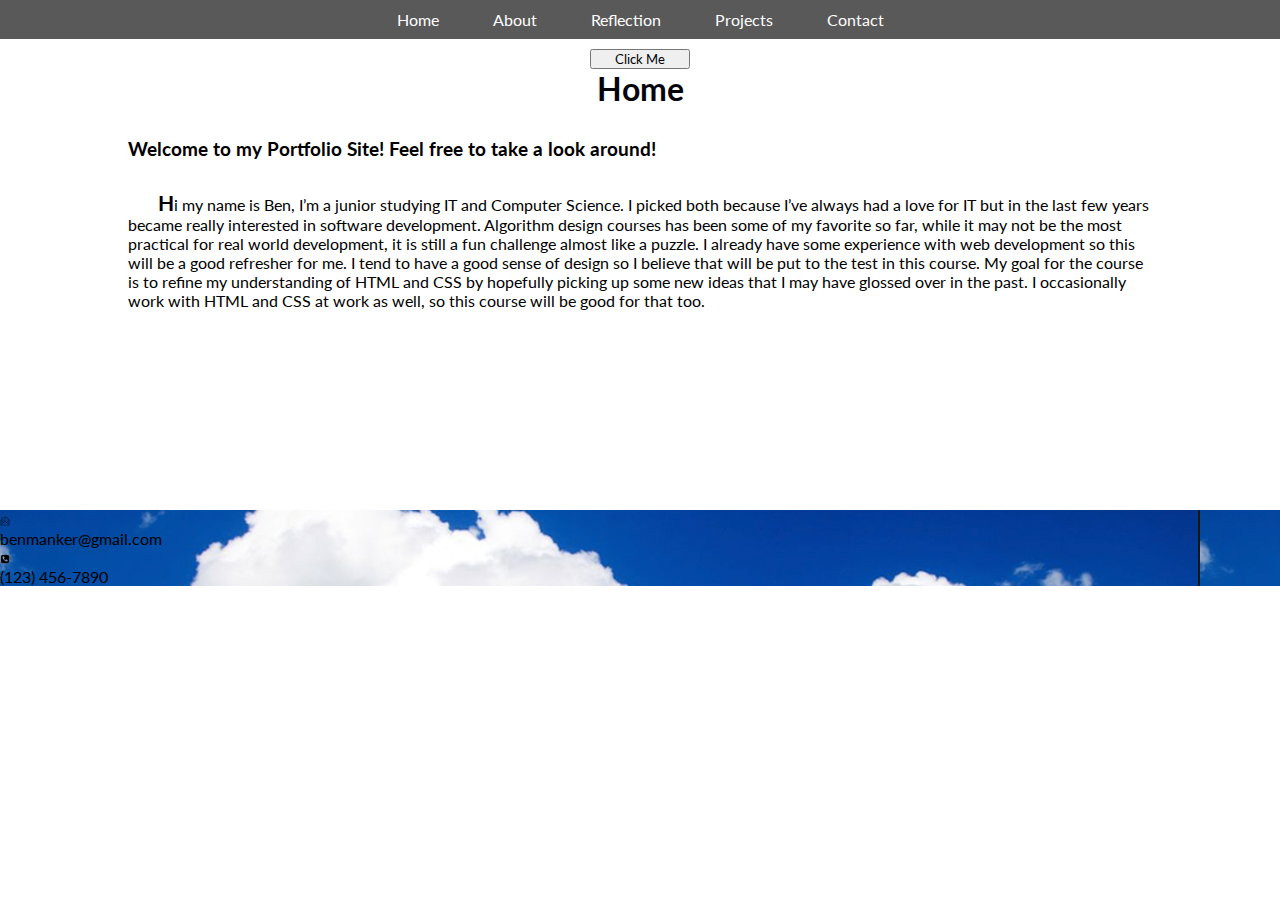
<file: islt_7310/index.html>
<!--
Page: Home
Author: Ben Manker
School/Term: University of Missouri-Columbia, Spring 2022
Developed: Mar 30, 2022
Tested: Apr 16, 2022; Passed on Firefox, Chrome, and Safari browsers.
-->
<!DOCTYPE html>
<html lang="en">
  <head>
    <meta charset="UTF-8" />
    <meta http-equiv="X-UA-Compatible" content="IE=edge" />
    <meta name="viewport" content="width=device-width, initial-scale=1.0" />
    <title>Welcome to Ben's Website</title>
    <link rel="stylesheet" href="stylesheets/style.css" />
    <link rel="stylesheet" href="stylesheets/nav.css" />
    <link
      rel="icon"
      type="image/x-icon"
      href="./assets/favicon_io/apple-touch-icon.png"
    />
    <script>
      function increment() {
        var btn = document.getElementById("counterButton");
        btnVal = parseInt(btn.innerHTML);
        if (isNaN(btnVal)) {
          btn.innerHTML = 1;
        } else {
          btnVal++;
          btn.innerHTML = btnVal;
        }
      }
    </script>
    <style>
      #counterButton:hover {
        cursor: grab;
      }
      #counterButton {
        width: 100px;
        margin: 20px 0 0 0;
        position: absolute;
        left: 50%;
        -ms-transform: translate(-50%, -50%);
        transform: translate(-50%, -50%);
      }
    </style>
  </head>
  <body>
    <nav>
      <ul class="nav">
        <li><a href="index.html">Home</a></li>
        <li><a href="about.html">About</a></li>
        <li><a href="reflection.html">Reflection</a></li>
        <li>
          <a href="projects.html">Projects</a>
          <ul>
            <li><a href="project1.html">Link1</a></li>
            <li><a href="project2.html">Link2</a></li>
            <li><a href="project3.html">Link3</a></li>
          </ul>
        </li>
        <li><a href="contact.html">Contact</a></li>
      </ul>
    </nav>
    <button id="counterButton" onClick="increment()">Click Me</button>
    <main class="main--home">
      <h1>Home</h1>
      <h3>Welcome to my Portfolio Site! Feel free to take a look around!</h3>
      <p>
        Hi my name is Ben, I’m a junior studying IT and Computer Science. I
        picked both because I’ve always had a love for IT but in the last few
        years became really interested in software development. Algorithm design
        courses has been some of my favorite so far, while it may not be the
        most practical for real world development, it is still a fun challenge
        almost like a puzzle. I already have some experience with web
        development so this will be a good refresher for me. I tend to have a
        good sense of design so I believe that will be put to the test in this
        course. My goal for the course is to refine my understanding of HTML and
        CSS by hopefully picking up some new ideas that I may have glossed over
        in the past. I occasionally work with HTML and CSS at work as well, so
        this course will be good for that too.
      </p>
    </main>
    <footer>
      <img src="./assets/email-icon.png" alt="" />
      <p>benmanker@gmail.com</p>
      <img src="./assets/phone-icon.png" alt="" />
      <p>(123) 456-7890</p>
    </footer>
  </body>
</html>
</file>
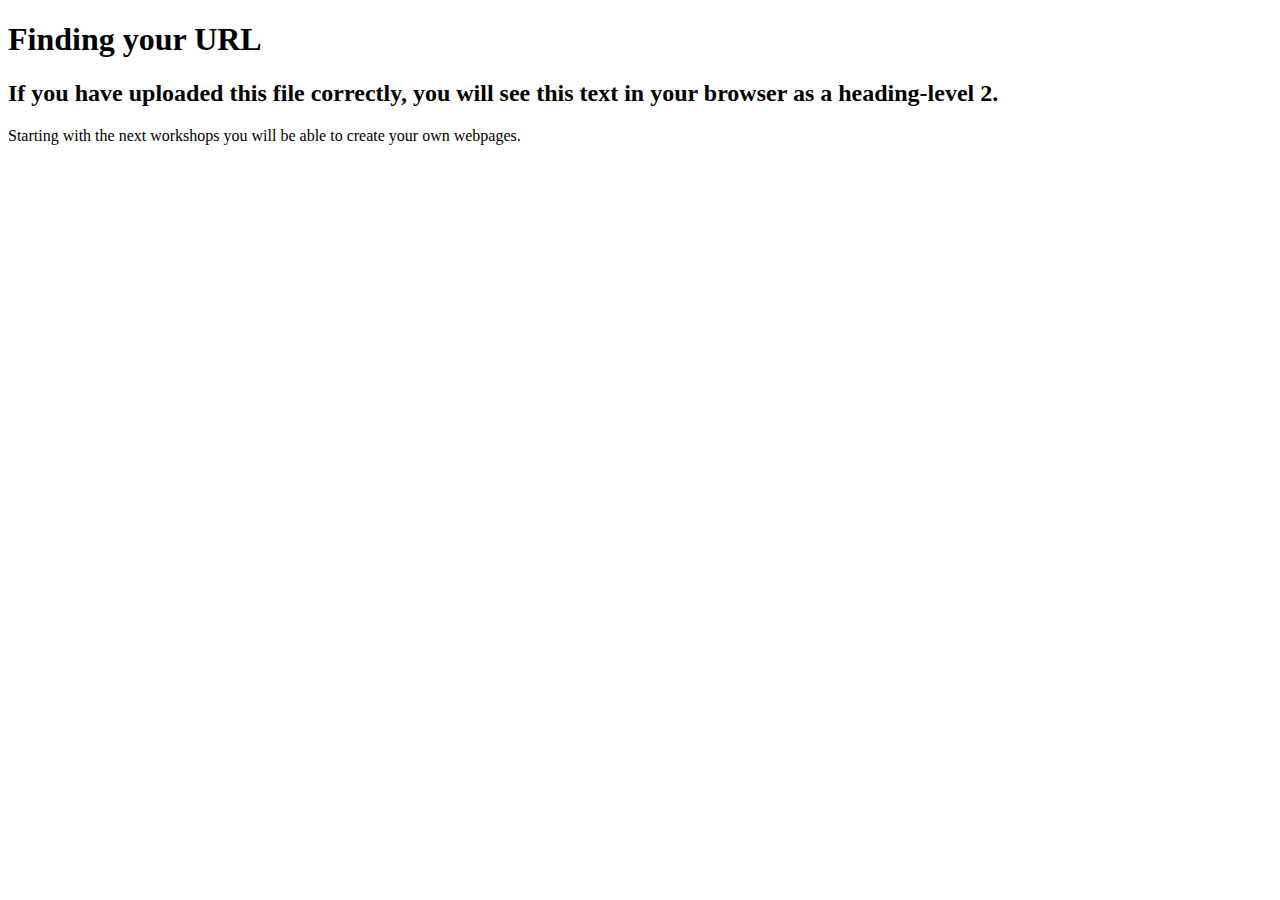
<file: test.html>
<!DOCTYPE html>
<html>
    
    <head>
        <meta charset="utf-8">
       <title>Finding Your URL</title>
        <meta name="description" content="Finding your URL in GitHub">
    </head>
    <body>
        
        <h1>Finding your URL</h1>
        <h2>If you have uploaded this file correctly, you will see this text in your browser as a heading-level 2.</h2>
        
        <p>
            Starting with the next workshops you will be able to create your own webpages.
        </p>
        
    
    </body>
</html>
</file>
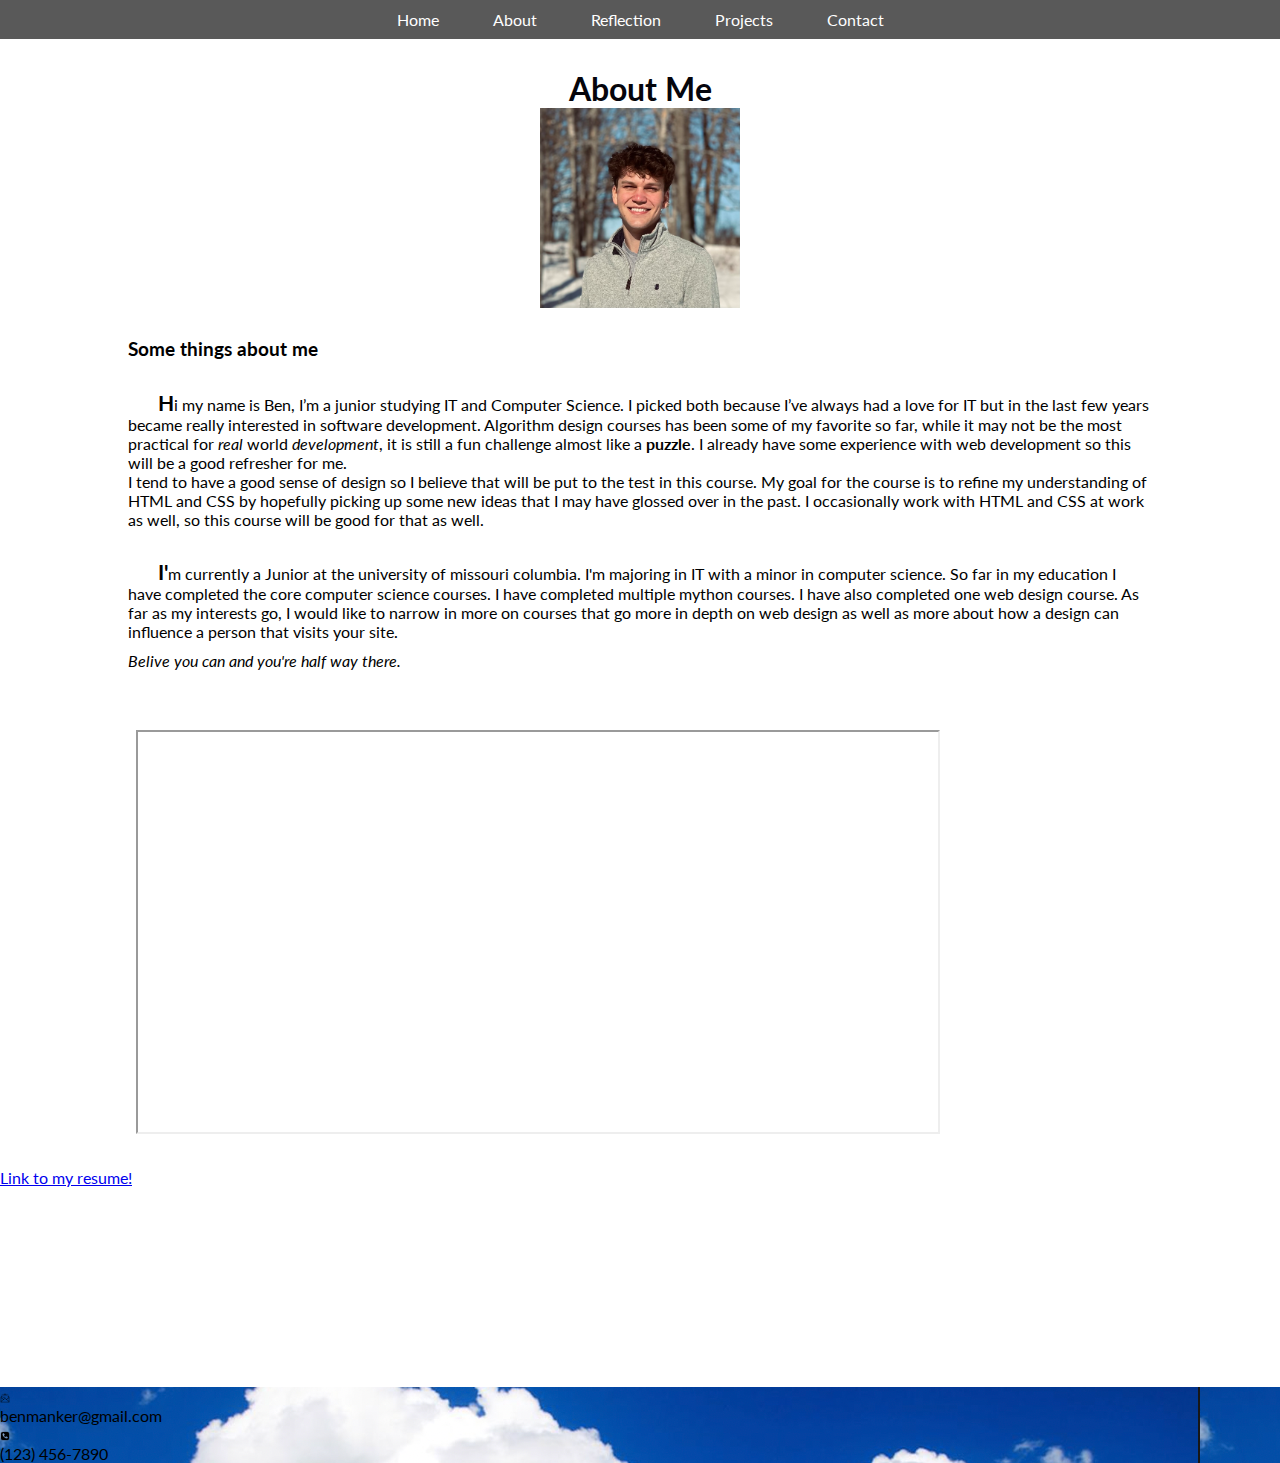
<file: islt_7310/about.html>
<!--
Page: About
Author: Ben Manker
School/Term: University of Missouri-Columbia, Spring 2022
Developed: Mar 30, 2022
Tested: Apr 16, 2022; Passed on Firefox, Chrome, and Safari browsers.
-->
<!DOCTYPE html>
<html lang="en">
  <head>
    <meta charset="UTF-8" />
    <meta http-equiv="X-UA-Compatible" content="IE=edge" />
    <meta name="viewport" content="width=device-width, initial-scale=1.0" />
    <title>About</title>
    <link rel="stylesheet" href="stylesheets/style.css" />
    <link rel="stylesheet" href="stylesheets/nav.css" />
    <link
      rel="icon"
      type="image/x-icon"
      href="./assets/favicon_io/apple-touch-icon.png"
    />
  </head>
  <body>
    <nav>
      <ul class="nav">
        <li><a href="index.html">Home</a></li>
        <li><a href="about.html">About</a></li>
        <li><a href="reflection.html">Reflection</a></li>
        <li>
          <a href="projects.html">Projects</a>
          <ul>
            <li><a href="project1.html">Link1</a></li>
            <li><a href="project2.html">Link2</a></li>
            <li><a href="project3.html">Link3</a></li>
          </ul>
        </li>
        <li><a href="contact.html">Contact</a></li>
      </ul>
    </nav>

    <main class="main--about">
      <h1>About Me</h1>
      <img src="assets/profile.jpeg" alt="prifile" />
      <h3>Some things about me</h3>
      <p>
        Hi my name is Ben, I’m a junior studying IT and Computer Science. I
        picked both because I’ve always had a love for IT but in the last few
        years became really interested in software development. Algorithm design
        courses has been some of my favorite so far, while it may not be the
        most practical for <em>real</em> world <em>development</em>, it is still
        a fun challenge almost like a <b>puzzle</b>. I already have some
        experience with web development so this will be a good refresher for me.
        <br />I tend to have a good sense of design so I believe that will be
        put to the test in this course. My goal for the course is to refine my
        understanding of HTML and CSS by hopefully picking up some new ideas
        that I may have glossed over in the past. I occasionally work with HTML
        and CSS at work as well, so this course will be good for that as well.
      </p>
      <p>
        I'm currently a Junior at the university of missouri columbia. I'm
        majoring in IT with a minor in computer science. So far in my education
        I have completed the core computer science courses. I have completed
        multiple mython courses. I have also completed one web design course. As
        far as my interests go, I would like to narrow in more on courses that
        go more in depth on web design as well as more about how a design can
        influence a person that visits your site.
      </p>

      <blockquote>Belive you can and you're half way there.</blockquote>
      <a href="assets/Ben-Manker-Resume.pdf">Link to my resume!</a>
      <iframe
        width="1238"
        height="696"
        src="https://www.youtube.com/embed/e05V9W3UHOY"
        title="YouTube video player"
        allow="accelerometer; autoplay; clipboard-write; encrypted-media; gyroscope; picture-in-picture"
        allowfullscreen
      ></iframe>
    </main>
    <footer>
      <img src="./assets/email-icon.png" alt="" />
      <p>benmanker@gmail.com</p>
      <img src="./assets/phone-icon.png" alt="" />
      <p>(123) 456-7890</p>
    </footer>
  </body>
</html>
</file>
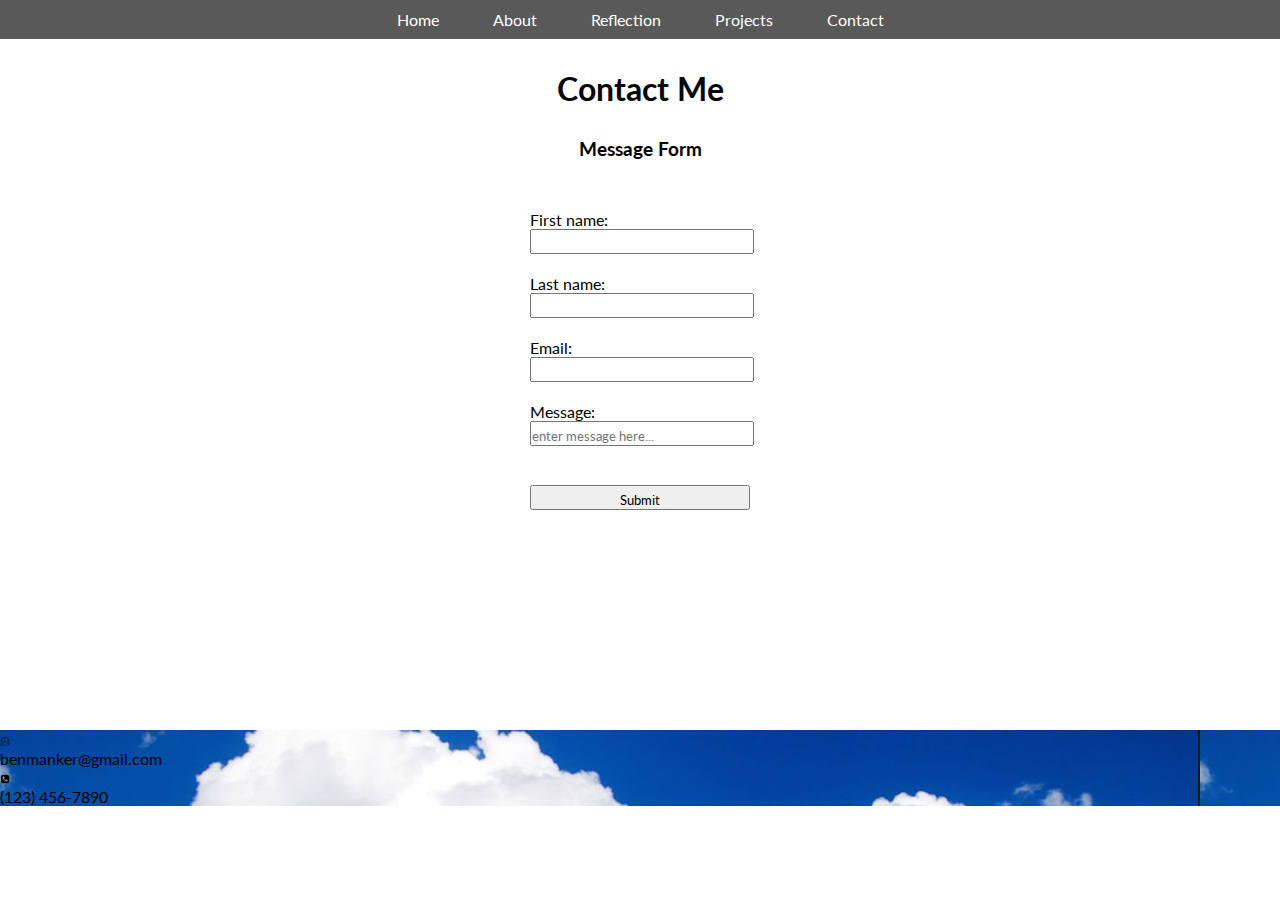
<file: islt_7310/contact.html>
<!DOCTYPE html>
<html lang="en">
  <head>
    <meta charset="UTF-8" />
    <meta http-equiv="X-UA-Compatible" content="IE=edge" />
    <meta name="viewport" content="width=device-width, initial-scale=1.0" />
    <title>Contact</title>
    <link rel="stylesheet" href="stylesheets/style.css" />
    <link rel="stylesheet" href="stylesheets/nav.css" />
    <link
      rel="icon"
      type="image/x-icon"
      href="./assets/favicon_io/apple-touch-icon.png"
    />
  </head>
  <body>
    <nav>
      <ul class="nav">
        <li><a href="index.html">Home</a></li>
        <li><a href="about.html">About</a></li>
        <li><a href="reflection.html">Reflection</a></li>
        <li>
          <a href="projects.html">Projects</a>
          <ul>
            <li><a href="project1.html">Link1</a></li>
            <li><a href="project2.html">Link2</a></li>
            <li><a href="project3.html">Link3</a></li>
          </ul>
        </li>
        <li><a href="contact.html">Contact</a></li>
      </ul>
    </nav>

    <main class="main--contact">
        <h1>Contact Me</h1>
        <h3>Message Form</h3>
        <form action=”mailto:benmanker@gmail.com method=POST enctype=multipart/form-data name=”EmailForm”>
            <label for="fname">First name:</label><br>
            <input type="text" id="fname" name="fname" value="" required><br>
            <label for="lname">Last name:</label><br>
            <input type="text" id="lname" name="lname" value="" required><br>
            <label for="email">Email:</label><br>
            <input type="email" id="email" name="email" value="" required><br>
            <label for="message">Message:</label><br>
            <input type="text" id="message" name="message" value="" placeholder="enter message here..." required><br>
            <br>
            <input type="submit" value="Submit">
            </form>
    </main>
    <footer>
        <img src="./assets/email-icon.png" alt="" />
        <p>benmanker@gmail.com</p>
        <img src="./assets/phone-icon.png" alt="" />
        <p>(123) 456-7890</p>
      </footer>
  </body>
</html>
</file>
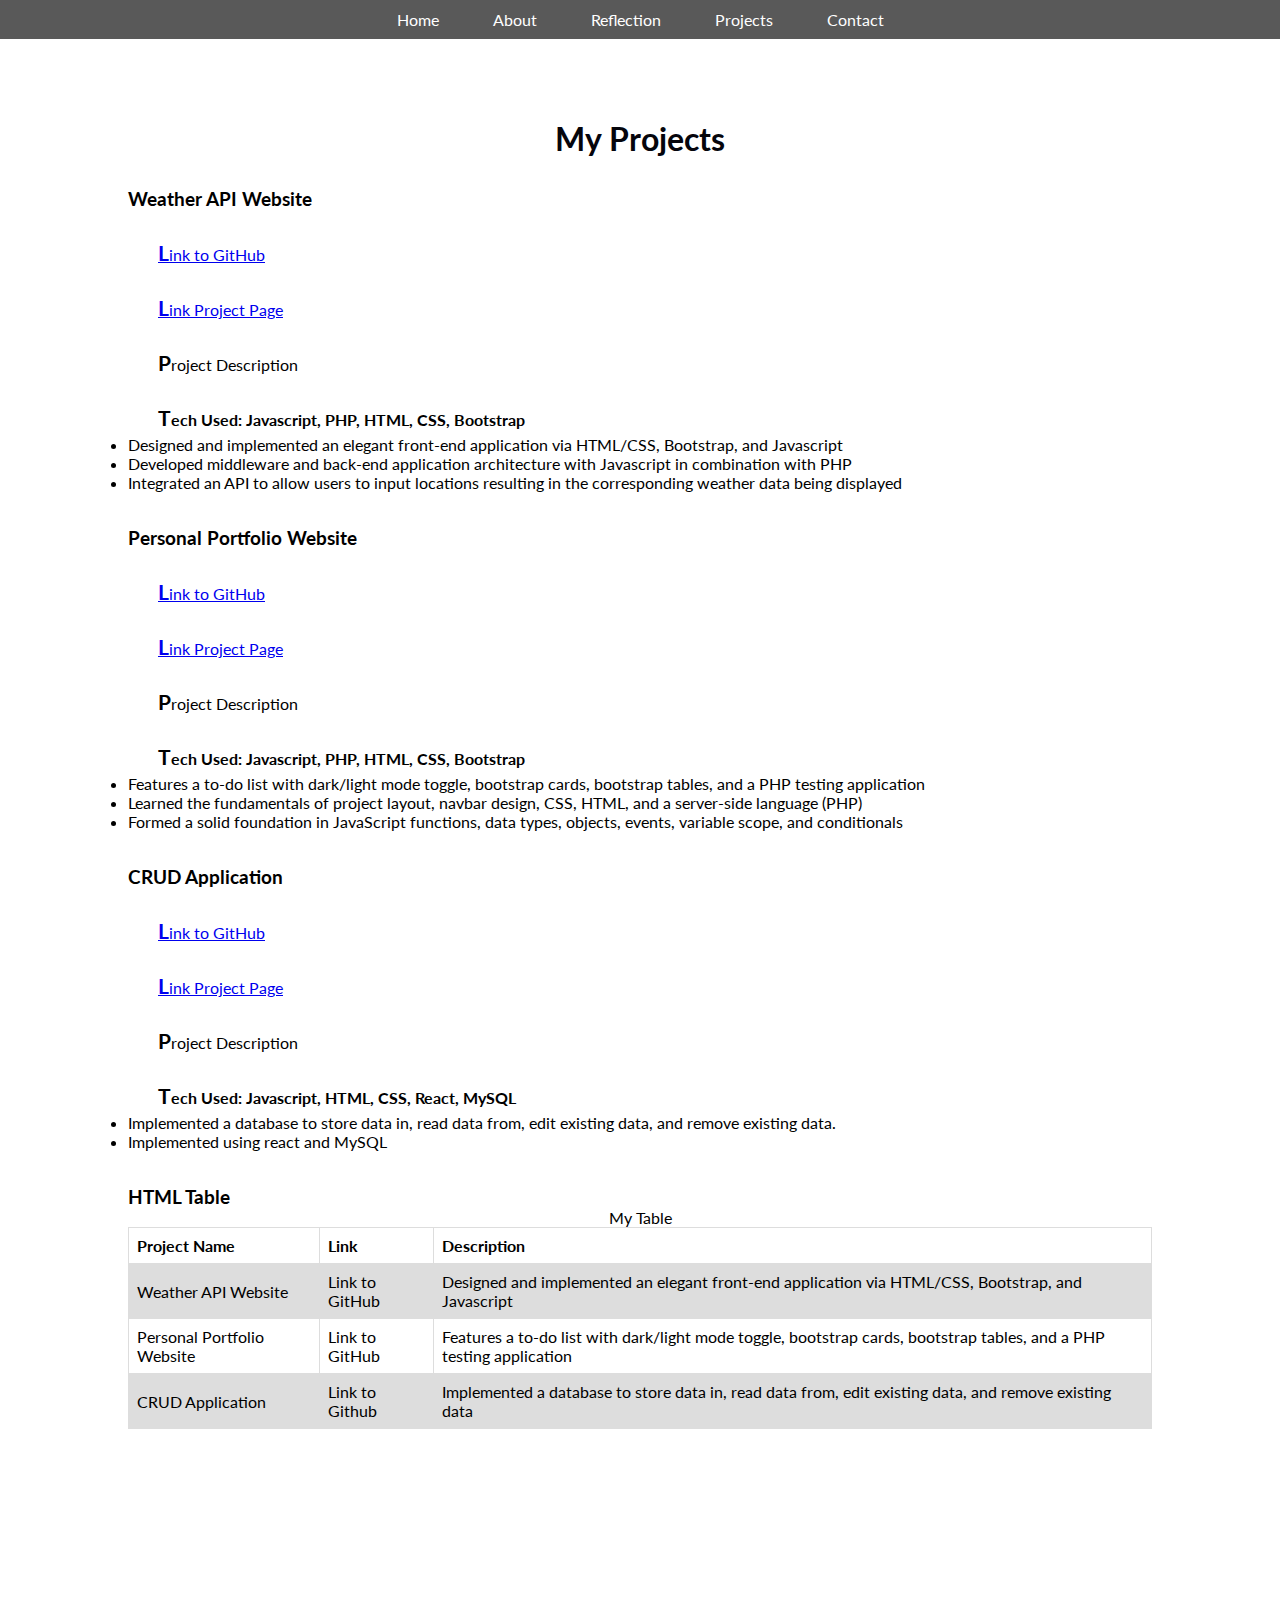
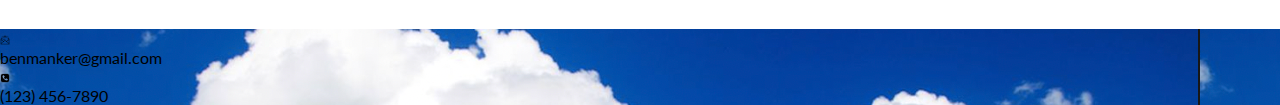
<file: islt_7310/projects.html>
<!--
Page: Projects
Author: Ben Manker
School/Term: University of Missouri-Columbia, Spring 2022
Developed: Mar 30, 2022
Tested: Apr 16, 2022; Passed on Firefox, Chrome, and Safari browsers.
-->
<!DOCTYPE html>
<html lang="en">
  <head>
    <meta charset="UTF-8" />
    <meta http-equiv="X-UA-Compatible" content="IE=edge" />
    <meta name="viewport" content="width=device-width, initial-scale=1.0" />
    <title>My Projects</title>
    <link rel="stylesheet" href="stylesheets/style.css" />
    <link rel="stylesheet" href="stylesheets/nav.css" />
    <link
      rel="icon"
      type="image/x-icon"
      href="./assets/favicon_io/apple-touch-icon.png"
    />
  </head>
  <body>
    <nav>
      <ul class="nav">
        <li><a href="index.html">Home</a></li>
        <li><a href="about.html">About</a></li>
        <li><a href="reflection.html">Reflection</a></li>
        <li>
          <a href="projects.html">Projects</a>
          <ul>
            <li><a href="project1.html">Link1</a></li>
            <li><a href="project2.html">Link2</a></li>
            <li><a href="project3.html">Link3</a></li>
          </ul>
        </li>
        <li><a href="contact.html">Contact</a></li>
      </ul>
    </nav>

    <main class="main--projects">
      <h1>My Projects</h1>

      <h3>Weather API Website</h3>
      <p><a href="https://github.com/benmanker">Link to GitHub</a></p>
      <p><a href="project1.html">Link Project Page</a></p>
      <p>Project Description</p>
      <p><b>Tech Used: Javascript, PHP, HTML, CSS, Bootstrap</b></p>
      <ul>
        <li>
          Designed and implemented an elegant front-end application via
          HTML/CSS, Bootstrap, and Javascript
        </li>
        <li>
          Developed middleware and back-end application architecture with
          Javascript in combination with PHP
        </li>
        <li>
          Integrated an API to allow users to input locations resulting in the
          corresponding weather data being displayed
        </li>
      </ul>

      <h3>Personal Portfolio Website</h3>
      <p><a href="https://github.com/benmanker">Link to GitHub</a></p>
      <p><a href="project2.html">Link Project Page</a></p>
      <p>Project Description</p>
      <p><b>Tech Used: Javascript, PHP, HTML, CSS, Bootstrap</b></p>
      <ul>
        <li>
          Features a to-do list with dark/light mode toggle, bootstrap cards,
          bootstrap tables, and a PHP testing application
        </li>
        <li>
          Learned the fundamentals of project layout, navbar design, CSS, HTML,
          and a server-side language (PHP)
        </li>
        <li>
          Formed a solid foundation in JavaScript functions, data types,
          objects, events, variable scope, and conditionals
        </li>
      </ul>

      <h3>CRUD Application</h3>
      <p><a href="https://github.com/benmanker">Link to GitHub</a></p>
      <p><a href="project3.html">Link Project Page</a></p>
      <p>Project Description</p>
      <p><b>Tech Used: Javascript, HTML, CSS, React, MySQL</b></p>
      <ul>
        <li>
          Implemented a database to store data in, read data from, edit existing
          data, and remove existing data.
        </li>
        <li>Implemented using react and MySQL</li>
      </ul>

      <h3>HTML Table</h3>

      <table>
        <caption>
          My Table
        </caption>
        <tr>
          <th>Project Name</th>
          <th>Link</th>
          <th>Description</th>
        </tr>
        <tr>
          <td>Weather API Website</td>
          <td><a href="github.com"></a>Link to GitHub</td>
          <td>
            Designed and implemented an elegant front-end application via
            HTML/CSS, Bootstrap, and Javascript
          </td>
        </tr>
        <tr>
          <td>Personal Portfolio Website</td>
          <td><a href="github.com"></a>Link to GitHub</td>
          <td>
            Features a to-do list with dark/light mode toggle, bootstrap cards,
            bootstrap tables, and a PHP testing application
          </td>
        </tr>
        <tr>
          <td>CRUD Application</td>
          <td><a href="github.com"></a>Link to Github</td>
          <td>
            Implemented a database to store data in, read data from, edit
            existing data, and remove existing data
          </td>
        </tr>
        <!-- <tr>
          <td>Island Trading</td>
          <td>Helen Bennett</td>
          <td>UK</td>
        </tr>
        <tr>
          <td>Laughing Bacchus Winecellars</td>
          <td>Yoshi Tannamuri</td>
          <td>Canada</td>
        </tr>
        <tr>
          <td>Magazzini Alimentari Riuniti</td>
          <td>Giovanni Rovelli</td>
          <td>Italy</td>
        </tr> -->
      </table>
    </main>
    <footer>
      <img src="./assets/email-icon.png" alt="" />
      <p>benmanker@gmail.com</p>
      <img src="./assets/phone-icon.png" alt="" />
      <p>(123) 456-7890</p>
    </footer>
  </body>
</html>
</file>
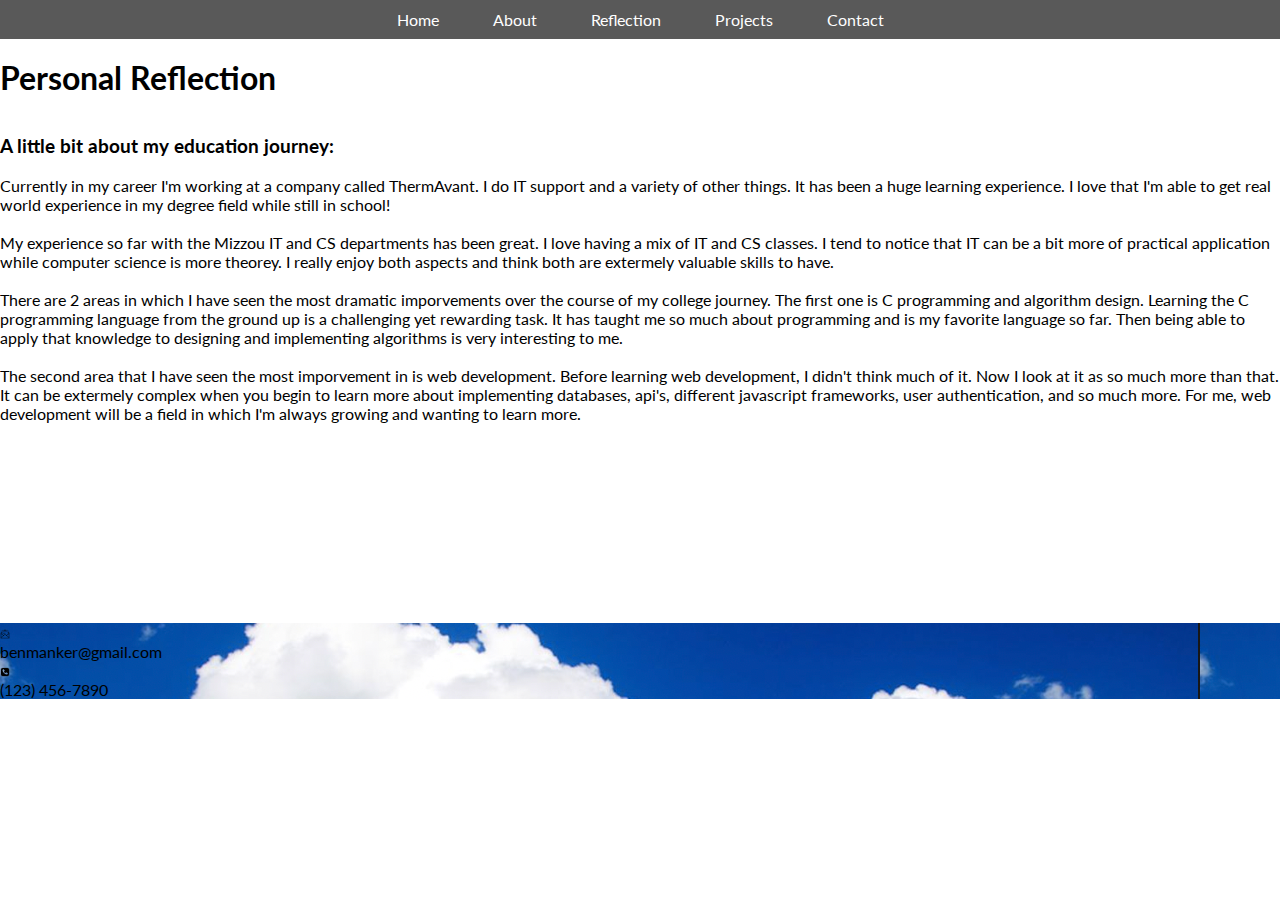
<file: islt_7310/reflection.html>
<!--
Page: Reflectino
Author: Ben Manker
School/Term: University of Missouri-Columbia, Spring 2022
Developed: Mar 30, 2022
Tested: Apr 16, 2022; Passed on Firefox, Chrome, and Safari browsers.
-->
<!DOCTYPE html>
<html lang="en">
  <head>
    <meta charset="UTF-8" />
    <meta http-equiv="X-UA-Compatible" content="IE=edge" />
    <meta name="viewport" content="width=device-width, initial-scale=1.0" />
    <title>Personal Reflection</title>
    <link rel="stylesheet" href="stylesheets/style.css" />
    <link rel="stylesheet" href="stylesheets/nav.css" />
    <link
      rel="icon"
      type="image/x-icon"
      href="./assets/favicon_io/apple-touch-icon.png"
    />
  </head>
  <body>
    <nav>
      <ul class="nav">
        <li><a href="index.html">Home</a></li>
        <li><a href="about.html">About</a></li>
        <li><a href="reflection.html">Reflection</a></li>
        <li>
          <a href="projects.html">Projects</a>
          <ul>
            <li><a href="project1.html">Link1</a></li>
            <li><a href="project2.html">Link2</a></li>
            <li><a href="project3.html">Link3</a></li>
          </ul>
        </li>
        <li><a href="contact.html">Contact</a></li>
      </ul>
    </nav>
    <section>
      <br />
      <h1>Personal Reflection</h1>
      <br />
      <br />
      <h3>A little bit about my education journey:</h3>
      <div class="paragraphs">
        <br />
        <p>
          Currently in my career I'm working at a company called ThermAvant. I
          do IT support and a variety of other things. It has been a huge
          learning experience. I love that I'm able to get real world experience
          in my degree field while still in school!
        </p>
        <br />
        <p class="indent">
          My experience so far with the Mizzou IT and CS departments has been
          great. I love having a mix of IT and CS classes. I tend to notice that
          IT can be a bit more of practical application while computer science
          is more theorey. I really enjoy both aspects and think both are
          extermely valuable skills to have.
        </p>
        <br />
        <p class="indent">
          There are 2 areas in which I have seen the most dramatic imporvements
          over the course of my college journey. The first one is C programming
          and algorithm design. Learning the C programming language from the
          ground up is a challenging yet rewarding task. It has taught me so
          much about programming and is my favorite language so far. Then being
          able to apply that knowledge to designing and implementing algorithms
          is very interesting to me.
        </p>
        <br />
        <p class="indent">
          The second area that I have seen the most imporvement in is web
          development. Before learning web development, I didn't think much of
          it. Now I look at it as so much more than that. It can be extermely
          complex when you begin to learn more about implementing databases,
          api's, different javascript frameworks, user authentication, and so
          much more. For me, web development will be a field in which I'm always
          growing and wanting to learn more.
        </p>
      </div>
    </section>
    <footer>
      <img src="./assets/email-icon.png" alt="" />
      <p>benmanker@gmail.com</p>
      <img src="./assets/phone-icon.png" alt="" />
      <p>(123) 456-7890</p>
    </footer>
  </body>
</html>
</file>
<file: islt_7310/stylesheets/style.css>
/* 
  Name: Ben Manker
  Date: Thu Apr 7 2022
*/

/* Font import: */
@import url("https://fonts.googleapis.com/css2?family=Lato&display=swap");

* {
  padding: 0;
  margin: 0;
  font-family: "Lato", sans-serif;
}

/* Page Main */
main {
  /* display: flex; */
  align-items: center;
  display: block;
}

/* Page Title */
main h1 {
  width: 100%;
  margin: 30px 0 0 0;
  color: #05050c;
  text-align: center;
  font-family: "Lato", sans-serif;
}

/* Page Images */
main img {
  margin: auto;
  width: 50%;
  max-width: 200px;
  display: block;
  margin-left: auto;
  margin-right: auto;
}

/* Page Subheading */
main h3 {
  margin: 30px 0 0 0;
  padding: 0 10%;
}

main blockquote {
  padding: 10px 10%;
  font-style: italic;
}

/* Page Paragraphs */
main p {
  margin: 30px 0 0 0;
  padding: 0 10%;
  text-indent: 30px;
}
main p::first-letter {
  font-size: 130%;
  font-weight: 700;
}

iframe {
  margin: 50px auto;
  width: 800px;
  height: 400px;
}

footer {
  background-image: url("clouds.png");
  margin-top: 200px;
}

footer > img {
  width: 10px;
}

footer > img:hover {
  width: 30px;
}

.main--projects > h1 {
  padding-top: 50px;
}

.main--projects > ul {
  padding: 5px 10%;
}

form {
  margin: auto;
  width: 220px;
}

.main--contact h3 {
  text-align: center;
  margin-bottom: 50px;
}

input {
  padding-top: 5px;
  width: 220px;
  margin-bottom: 20px;
}

/* #message {
  height: 200px;
} */

table {
  font-family: arial, sans-serif;
  border-collapse: collapse;
  width: 80%;
  margin-left: auto;
  margin-right: auto;
}

td,
th {
  border: 1px solid #dddddd;
  text-align: left;
  padding: 8px;
}

tr:nth-child(even) {
  background-color: #dddddd;
}

@media only screen and (max-width: 800px) {
  main {
    /* display: flex; */
    /* flex-wrap: wrap; */
    flex-direction: column;
  }
  /* h1 {
    width: 100%;
    text-align: center;

    margin-top: 30px;
  } */
  /* img {
    /* padding-right: 50px;
    margin: auto;
    display: block;
    /* justify-content: center;
  } */
  main p {
    /* display: inline-block; */
    flex-direction: column;
  }
}

@media print {
  nav {
    display: none;
  }
  main {
    margin: 25mm 25mm 25mm 25mm;
  }
}
</file>
<file: islt_7310/stylesheets/nav.css>
/* Nav */
nav {
  list-style: none;
  background-color: #595959;
  padding: 10px 0 10px 0;
  text-align: center;
}

.nav > li {
  display: inline-block;
  padding: 0 25px 0 25px;
}

.nav li a {
  text-decoration: none;
  color: #ffffff;
}

nav > ul > li > ul {
  position: absolute;
  padding: 20px 60px 5px 15px;
  background-color: #595959;
  display: none;
  list-style: none;
}

nav > ul > li > ul > li {
  padding-bottom: 10px;
}

nav > ul > li:hover > ul {
  display: block;
}

@media only screen and (max-width: 400px) {
  nav > ul > li > ul > li {
    display: none;
  }
}
</file>
